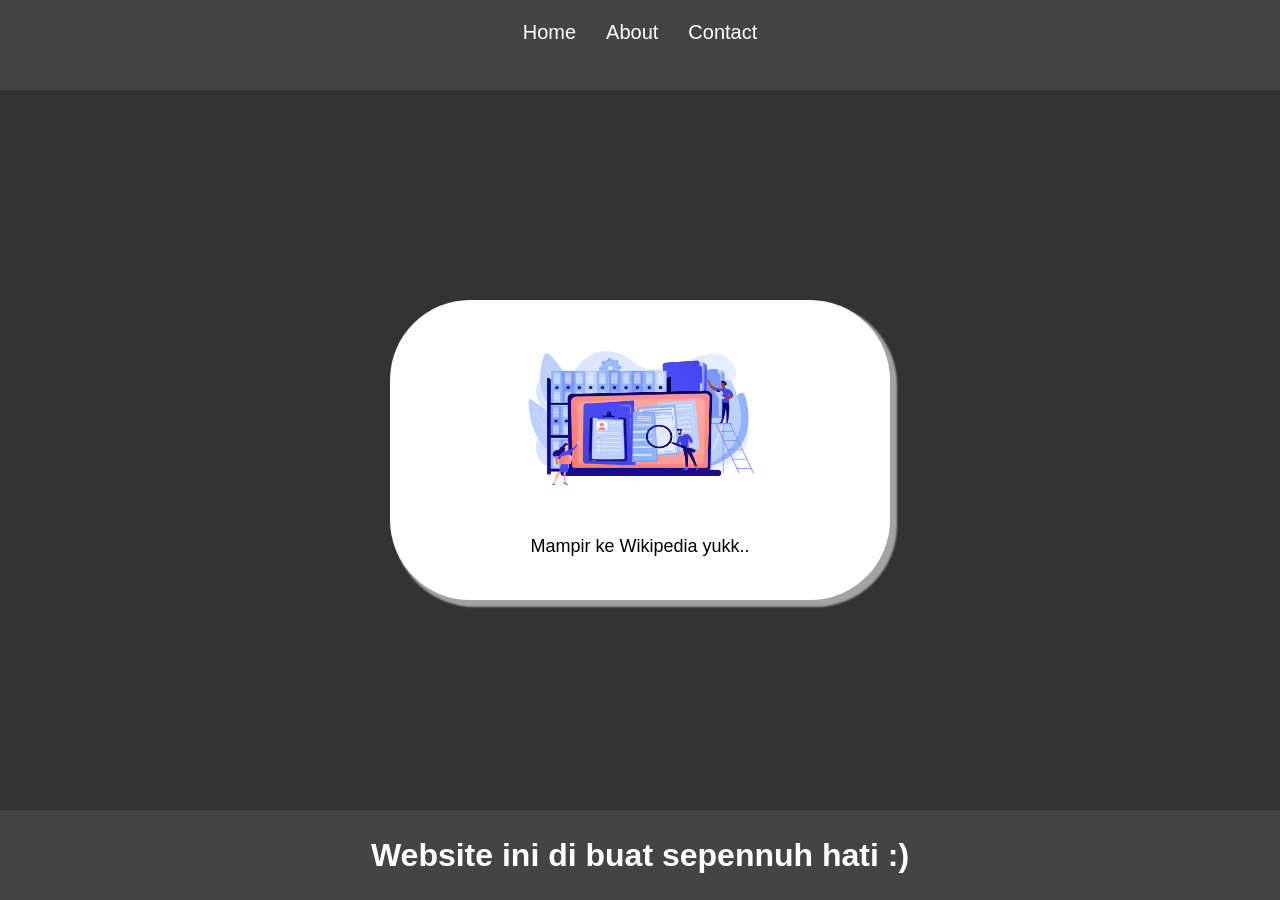
<file: index.html>
<!DOCTYPE html>
<html lang="en">
<head>
    <meta charset="UTF-8">
    <meta name="viewport" content="width=device-width, initial-scale=1.0">
    <link rel="stylesheet" href="style.css">
    <title>Website Bagas Rinaldi</title>
</head>
<body>

    <div class="container">
    
    <!-- NAVBAR -->
     <div class="container-navbar">
        <ul class="ul-navbar">
            <li class="li-navbar">
                <a href="#" class="a-navbar">Home</a>
            </li>

            <li class="li-navbar">
                <a href="about.html" class="a-navbar">About</a>
            </li>

            <li class="li-navbar">
                <a href="contact.html"  class="a-navbar">Contact</a>
            </li>
        </ul>
     </div>
    <!-- NAVBAR END -->

    <!-- CONTENT 1 -->
     <div class="container-content">
        <a href="https://www.wikipedia.org/" class="a-content">
            <img src="hero-surat.jpg" class="img-content" />

            <p>Mampir ke Wikipedia yukk..</p>
        </a>
        
     </div> 
    <!-- CONTENT 1 END -->

    <!-- FOOTER -->
     <div class="container-footer">
        <h1 class="h1-footer">Website ini di buat sepennuh hati :) </h1>
        
     </div>
    <!-- FOOTER END -->

    </div>
 
</body>
</html>
</file>
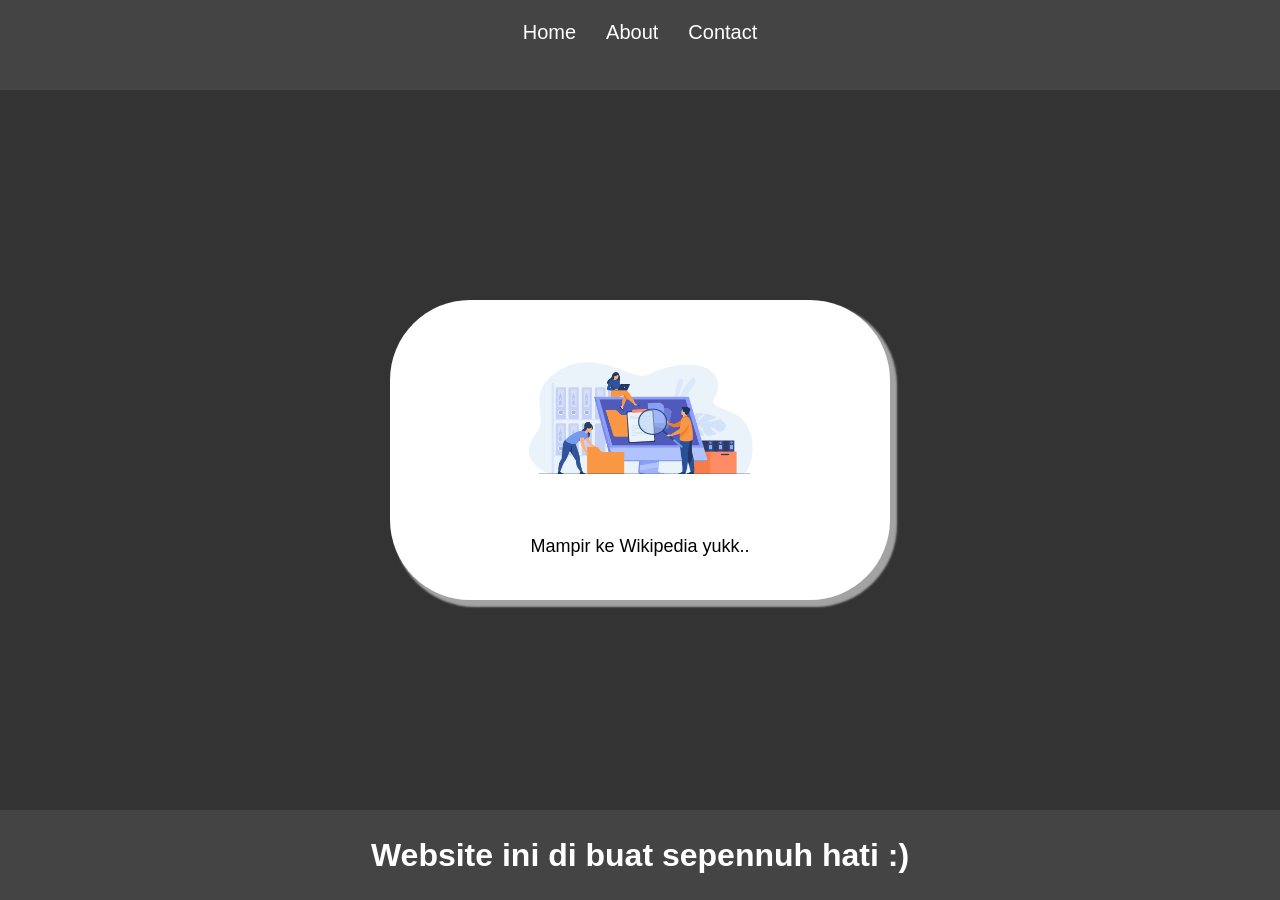
<file: about.html>
<!DOCTYPE html>
<html lang="en">
<head>
    <meta charset="UTF-8">
    <meta name="viewport" content="width=device-width, initial-scale=1.0">
    <link rel="stylesheet" href="style.css">
    <title>Website Bagas Rinaldi</title>
</head>
<body>

    <div class="container">
    
    <!-- NAVBAR -->
     <div class="container-navbar">
        <ul class="ul-navbar">
            <li class="li-navbar">
                <a href="#" class="a-navbar">Home</a>
            </li>

            <li class="li-navbar">
                <a href="about.html" class="a-navbar">About</a>
            </li>

            <li class="li-navbar">
                <a href="contact.html"  class="a-navbar">Contact</a>
            </li>
        </ul>
     </div>
    <!-- NAVBAR END -->

    <!-- CONTENT 1 -->
     <div class="container-content">
        <a href="https://www.wikipedia.org/" class="a-content">
            <img src="slide2.jpg" class="img-content" />

            <p>Mampir ke Wikipedia yukk..</p>
        </a>
        
     </div> 
    <!-- CONTENT 1 END -->

    <!-- FOOTER -->
     <div class="container-footer">
        <h1 class="h1-footer">Website ini di buat sepennuh hati :) </h1>
        
     </div>
    <!-- FOOTER END -->

    </div>
 
</body>
</html>
</file>
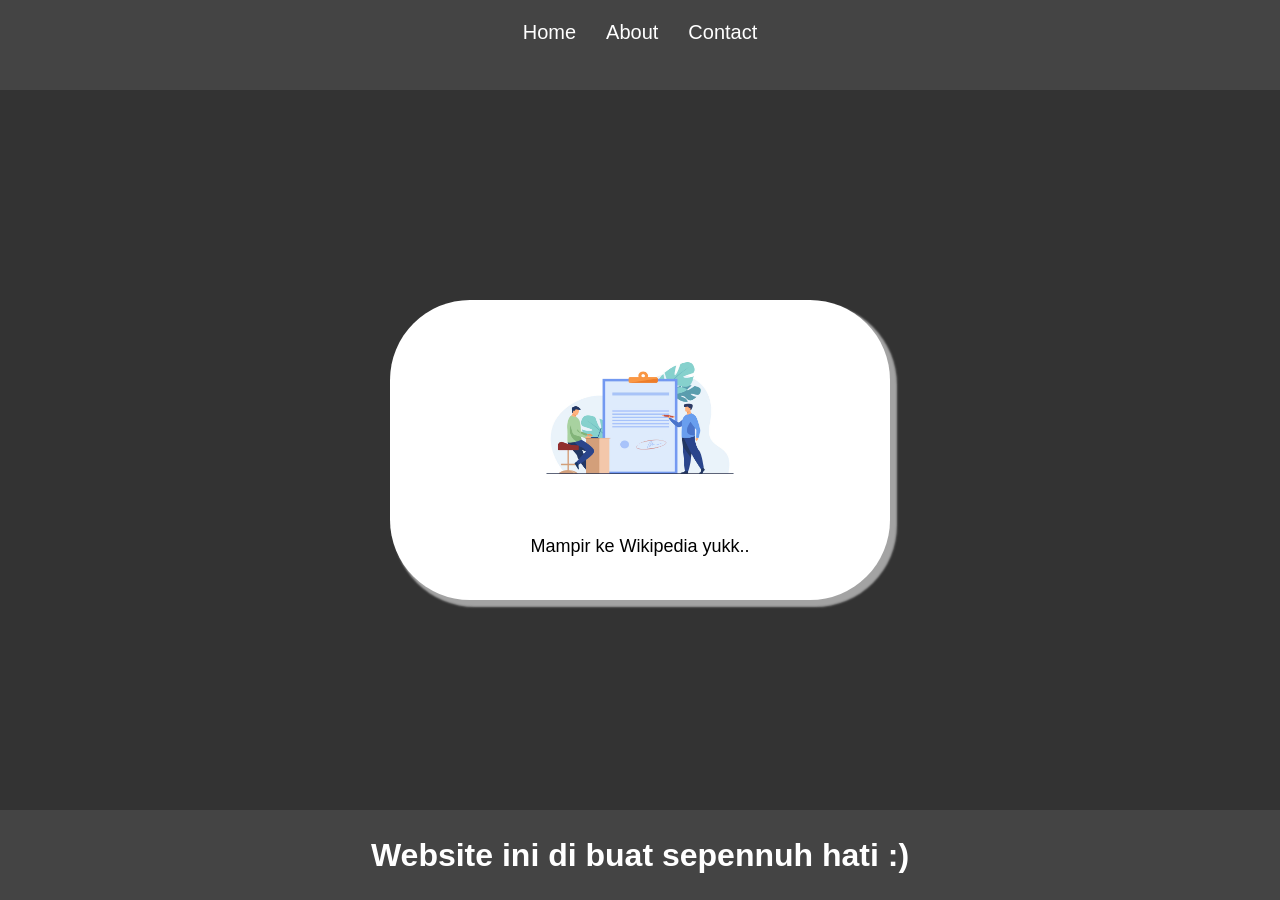
<file: contact.html>
<!DOCTYPE html>
<html lang="en">
<head>
    <meta charset="UTF-8">
    <meta name="viewport" content="width=device-width, initial-scale=1.0">
    <link rel="stylesheet" href="style.css">
    <title>Website Bagas Rinaldi</title>
</head>
<body>

    <div class="container">
    
    <!-- NAVBAR -->
     <div class="container-navbar">
        <ul class="ul-navbar">
            <li class="li-navbar">
                <a href="#" class="a-navbar">Home</a>
            </li>

            <li class="li-navbar">
                <a href="about.html" class="a-navbar">About</a>
            </li>

            <li class="li-navbar">
                <a href="contact.html"  class="a-navbar">Contact</a>
            </li>
        </ul>
     </div>
    <!-- NAVBAR END -->

    <!-- CONTENT 1 -->
     <div class="container-content">
        <a href="https://www.wikipedia.org/" class="a-content">
            <img src="slide3.jpg" class="img-content" />

            <p>Mampir ke Wikipedia yukk..</p>
        </a>
        
     </div> 
    <!-- CONTENT 1 END -->

    <!-- FOOTER -->
     <div class="container-footer">
        <h1 class="h1-footer">Website ini di buat sepennuh hati :) </h1>
        
     </div>
    <!-- FOOTER END -->

    </div>
 
</body>
</html>
</file>
<file: style.css>
* {
   margin: 0;
   padding: 0; 
}

.container {
    font-family: Arial, Helvetica, sans-serif;
}

.container-navbar {
    background-color: #444;
    width: 100%;
    height: 10vh;

}

.ul-navbar {
    display: flex;
    height: 65px;
    justify-content: center;
    align-items: center;
}

.li-navbar {
    list-style-type: none;
    padding: 10px;
    margin: 5px;
    color: #fff;
    font-size: 20px;
}

.li-navbar:hover {
    background-color: #555;
    transition: .2s ease-in-out;
    transition-delay: .1s;
    border-radius: 10px;
}

.a-navbar {
    color: #fff;
    text-decoration: none;
}

.container-content {
    background-color: #333;
    height: 80vh;
    display: flex;
    justify-content: center;
    align-items: center;
}

.a-content {
    background-color: #fff;
    color: black;
    box-shadow:  5px 5px 2px 2px #a3a3a3;
    text-decoration: none;
    font-size: 18px;
    width: 500px;
    height: 300px;
    display: flex;
    flex-direction: column;
    justify-content: space-evenly;
    align-items: center;
    border-radius:80px;
}

.img-content {
    width: 50%;
    height: 50%;
}

.container-footer {
    height: 10vh;
    background-color: #444;
    display: flex;
    justify-content: center;
    align-items: center;
}

.h1-footer {
    font-size: 32px;
    color: #fff;
}
</file>
